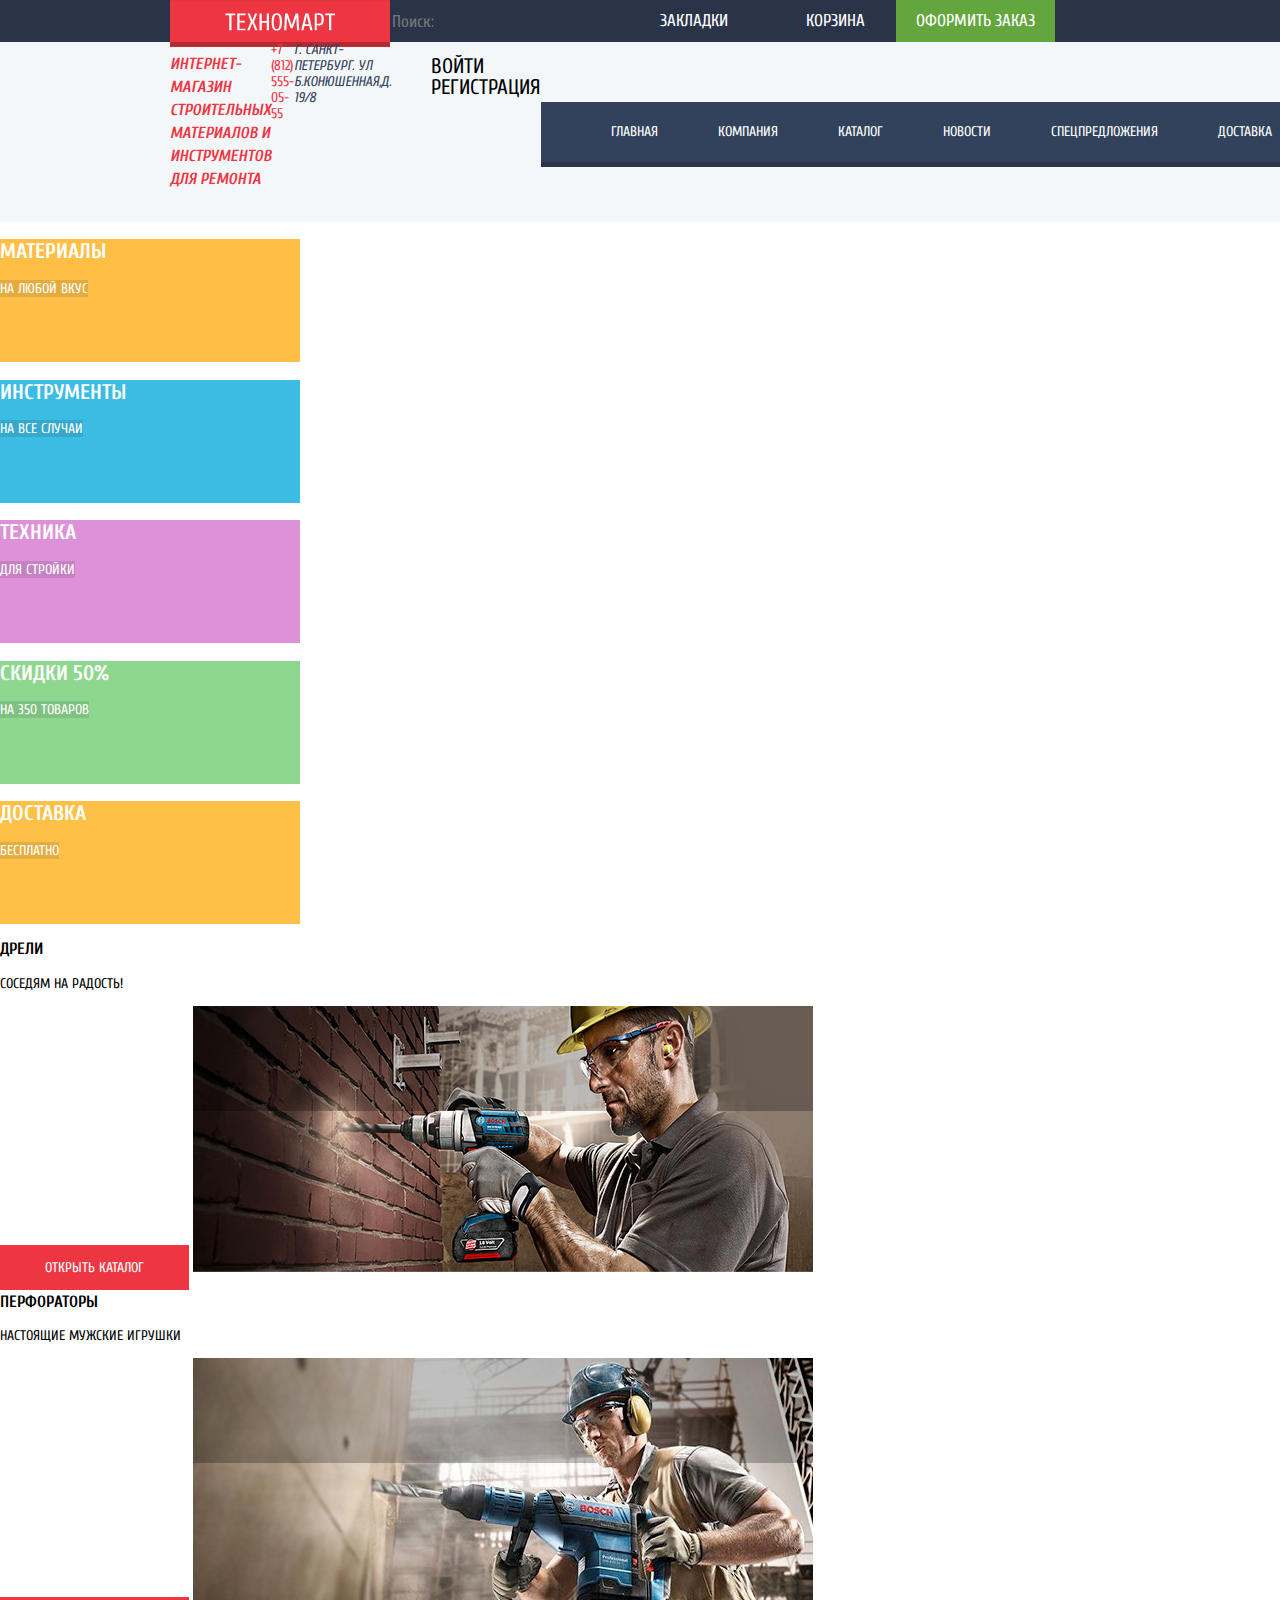
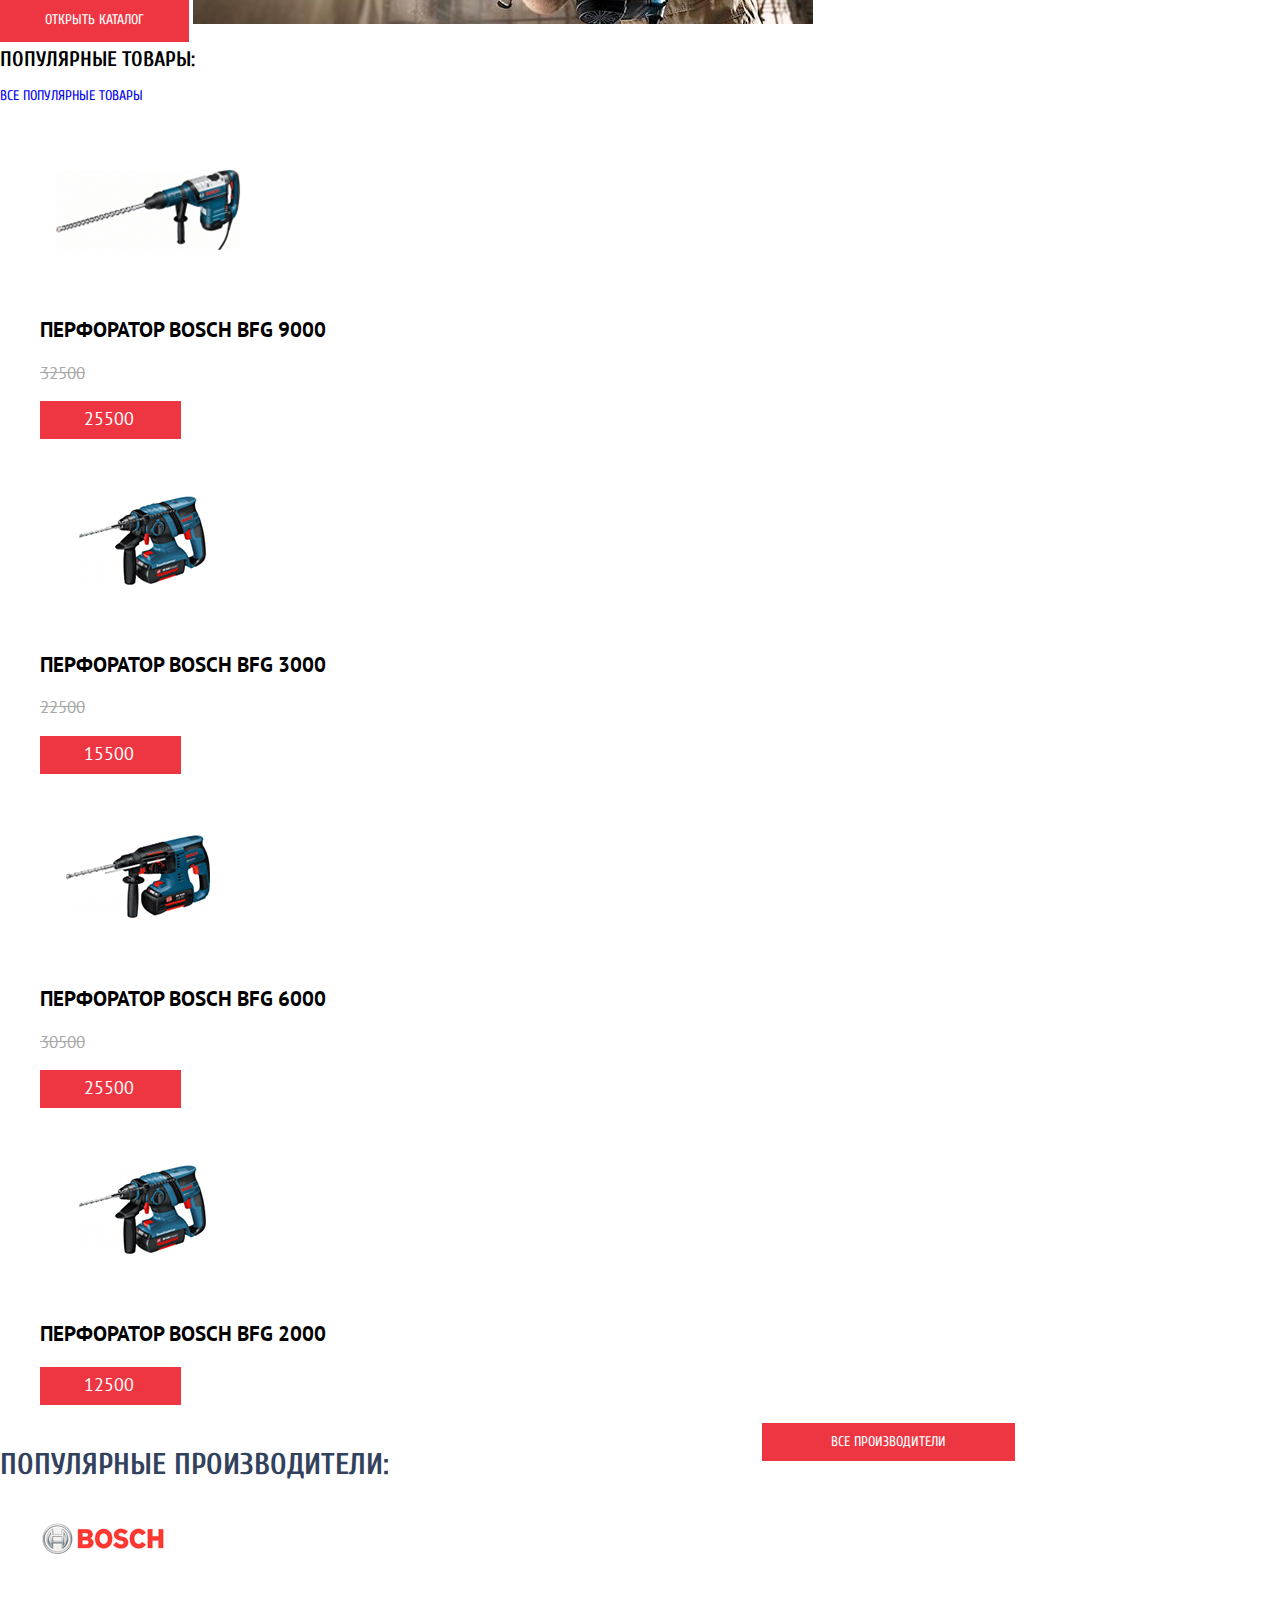
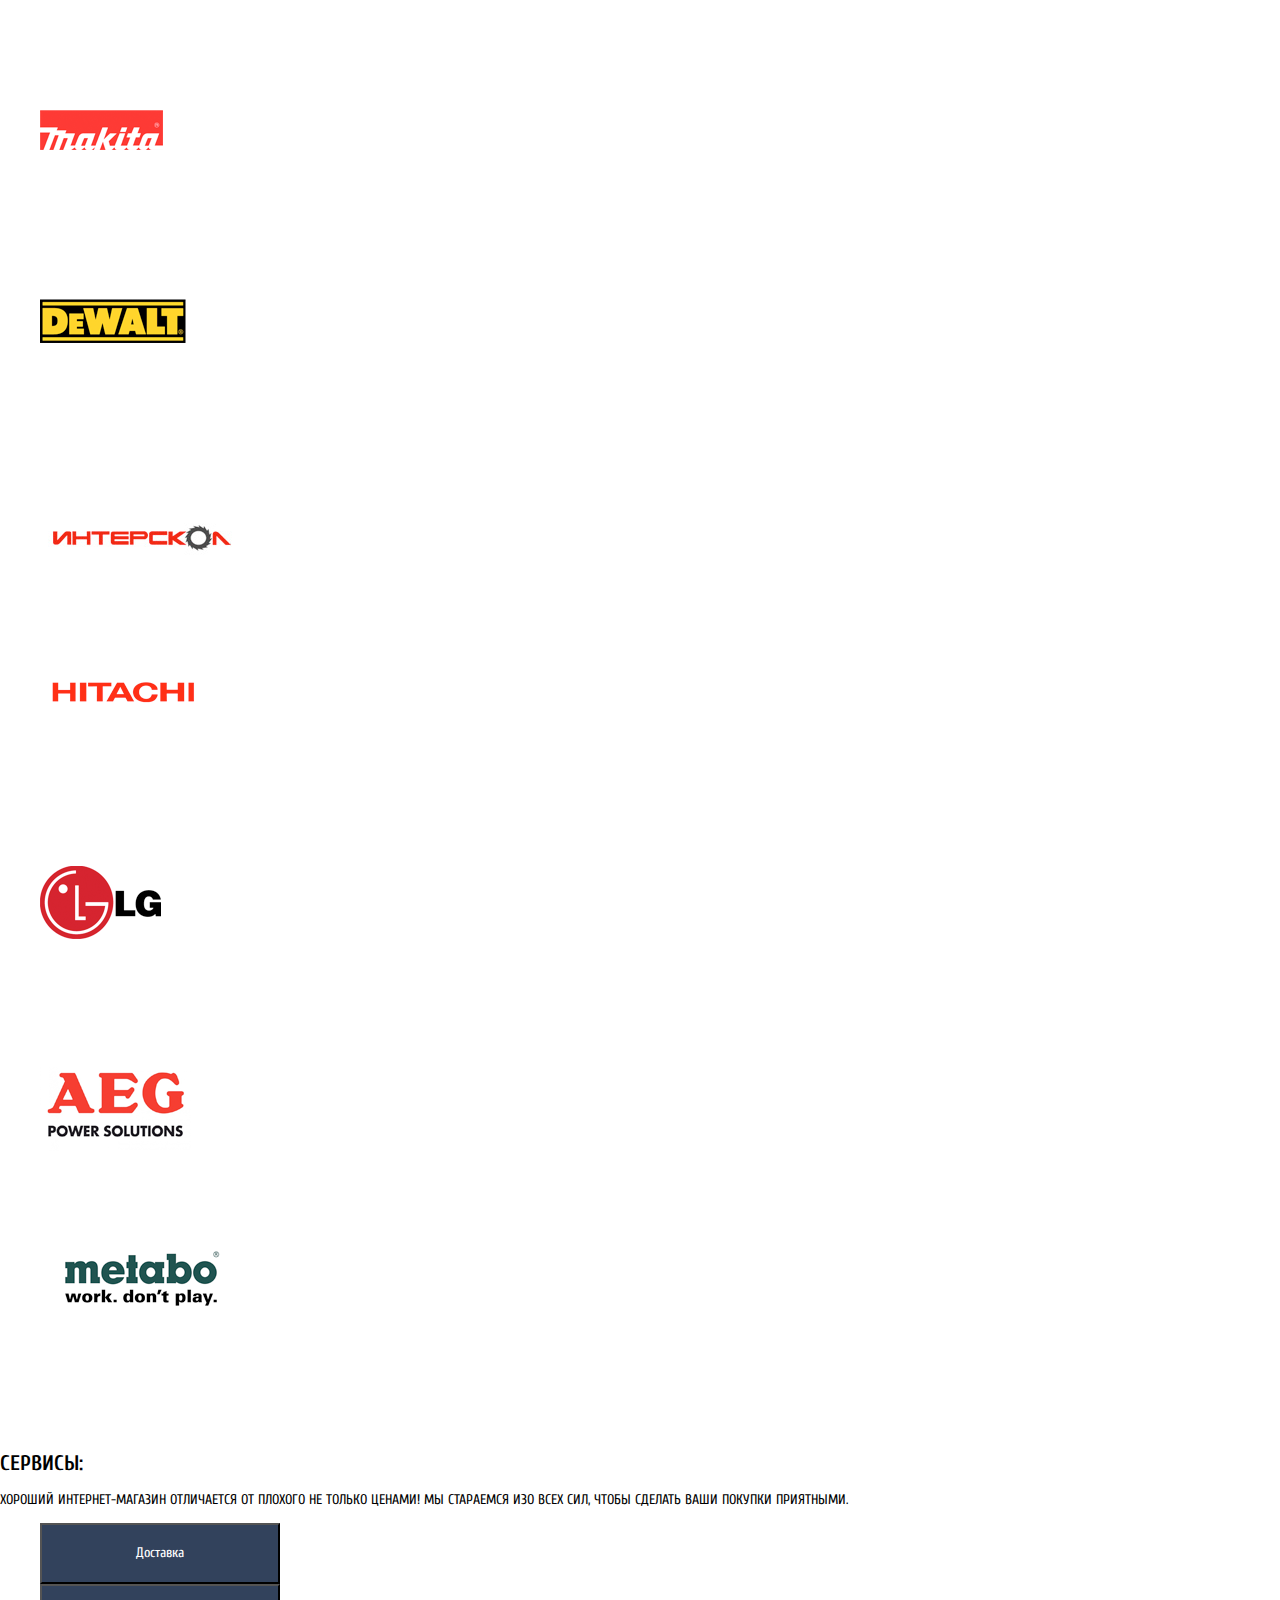
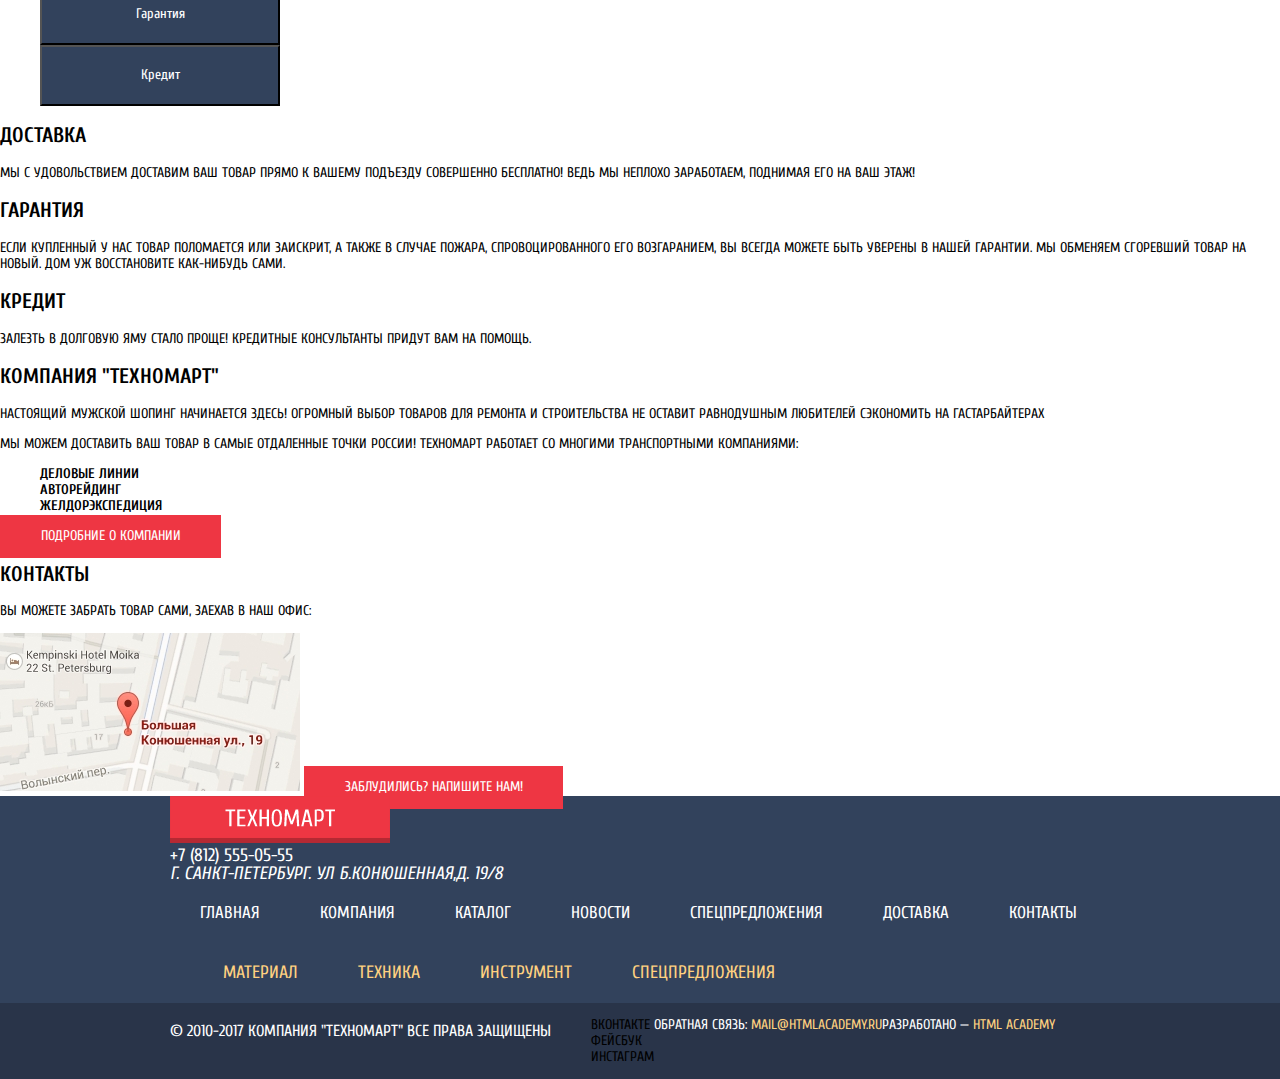
<file: index.html>
<!DOCTYPE html>
<html lang="ru">
  <head>
    <meta charset="utf-8">
    <title>HTML Academy: Техномарт</title>
    <link href="https://fonts.googleapis.com/css?family=Cuprum:400,700|PT+Sans:400,400i,700&amp;subset=cyrillic" rel="stylesheet">
    <link href="css/normalize.css" rel="stylesheet">
    <link href="css/style.css" rel="stylesheet">
  </head>
  <body>
    <header class="main-header">
      <div class="menu">
      <div class="menu-center">
        <a class="logo" href="index.html">
          <img src="img/logo.png" alt="Техномарт" width="220" height="47">
        </a>
        <input class="search" type="search" id="search" name="search" placeholder="Поиск:">
        <label class="visually-hidden" for="search">Поле поиска</label>
        <a class="button marker"  href="marker.html">Закладки</a>
        <a class="button basket" href="basket.html">Корзина</a>
        <a class="button checkout" href="checkout.html">Оформить заказ</a>
      </div>
      </div>
      <div class="info-login">
      <div class="info-login-center">  
      <div class="contacts-header">
        <h1 class="headline">Интернет-магазин строительных материалов и инструментов для ремонта</h1>
        <a class="phone" href="tel:+462152146527856">+7 (812) 555-05-55</a>
        <address class="address">г. Санкт-Петербург. ул Б.Конюшенная,д. 19/8</address>
      </div>
          <ul class="login">
            <li><a href="#">Войти</a></li>
            <li><a href="#">Регистрация</a></li>
          </ul> 
          <ul class="site-navigation">
            <li><a class="main-link">Главная</a></li>
            <li><a class="company-link" href="company.html">Компания</a></li>
            <li><a class="catalog-link" href="catalog.html">Каталог</a></li>
            <li><a class="news-link" href="news.html">Новости</a></li>
            <li><a class="special-offer-link" href="special-offer.html">Спецпредложения</a></li>
            <li><a class="delivery-link" href="delivery.html">Доставка</a></li>
            <li><a class="contacts-link" href="contacts.html">Контакты</a></li>
          </ul> 
      </div>
      </div>  
    </header>
    <main>
      <section class="main-item">
        <div>
          <div class="slayer-material">
            <h2>Материалы</h2>
            <a class="button-material" href="#">На любой вкус</a>
          </div>
          <div class="slayer-instruments">
            <h2>Инструменты</h2>
            <a class="button-instruments" href="#">На все случаи</a>
          </div>
          <div class="slayer-equipment">
            <h2>Техника</h2>
            <a class="button-equipment" href="#">Для стройки</a>
          </div>
          <div class="slayer-discounts">
            <h2>Скидки 50%</h2>
            <a class="button-discounts" href="#">На 350 товаров</a>
          </div>
          <div class="slayer-delivery">
            <h2>Доставка</h2>
            <a class="button-delivery-layer" href="#">Бесплатно</a>
          </div>
          <h3>Дрели</h3>
          <p>Соседям на радость!</p>
          <a class="button-catalog" href="catalog.html">Открыть каталог</a>
          <img src="img/layer_2.png" width="620" height="266">
          <h3>Перфораторы</h3>
          <p>Настоящие мужские игрушки</p>
          <a class="button-catalog" href="catalog.html">Открыть каталог</a>
          <img src="img/layer_1.png" width="620" height="266">
        </div>
        <h2>Популярные товары:</h2>
        <a class="link" href="#">Все популярные товары</a>
        <ul class="item">
          <li>
            <a class="link" href="#">
             <img src="img/bosch_bfg_9000.png" width="218" height="170" alt="BOSCH BFG 9000">
            </a>
            <h3><a class="link" href="#">Перфоратор BOSCH BFG 9000</a></h3>
            <p class="old-price">32500</p>
            <p class="new-price">25500</p>
            <div class="modal-cart">                
              <a class="item-buy" href="#">Купить</a>
              <a class="item-marker" href="#">Закладки</a>
            </div>
          </li>
          <li>
            <a class="link" href="#">
              <img src="img/bosch_bfg_3000.png" width="218" height="170" alt="BOSCH BFG 3000">
            </a>
            <h3><a class="link" href="#">Перфоратор BOSCH BFG 3000</a></h3>
            <p class="old-price">22500</p>
            <p class="new-price">15500</p>
            <div class="modal-cart">
              <a class="item-buy" href="#">Купить</a>
              <a class="item-marker" href="#">Закладки</a>
            </div>
          </li>
          <li>
            <a class="link" href="#">
              <img src="img/bosch_bfg_6000.png" width="218" height="170" alt="BOSCH BFG 6000">
            </a>
            <h3><a class="link" href="#">Перфоратор BOSCH BFG 6000</a></h3>
            <p class="old-price">30500</p>
            <p class="new-price">25500</p>
            <div class="modal-cart">
              <a class="item-buy" href="#">Купить</a>
              <a class="item-marker" href="#">Закладки</a>
            </div>
          </li>
          <li>
            <a class="link" href="#">
              <img src="img/bosch_bfg_2000.png" width="218" height="170" alt="BOSCH BFG 2000">
            </a>
            <h3><a class="link" href="#">Перфоратор BOSCH BFG 2000</a></h3>
            <p class="new-price">12500</p>
            <div class="modal-cart">
              <a class="item-buy" href="#">Купить</a>
              <a class="item-marker" href="#">Закладки</a>
            </div>
          </li>
        </ul>
      </section>
      <section class="popular-manufacturers">
        <div class="popular-manufacturers-center">
          <h2>Популярные производители:</h2>
          <a class="link-manufacturers" href="#">Все производители</a>
        </div>
        <ul class="manufacturers">
          <li>
            <a class="link" aria-label="Ссылка на товары производителя Бош" href="#">
              <img src="img/bosch.png" width="126" height="37" alt="bosch">
            </a>
          </li>
          <li>
            <a class="link" aria-label="Ссылка на товары производителя Макита" href="#">
              <img src="img/makita.png" width="123" height="40"  alt="makita">
            </a>
          </li>
          <li>
            <a class="link" aria-label="Ссылка на товары производителя Девольт" href="#">
              <img src="img/dewalt.png" width="146" height="44" alt="dewalt">
            </a>
          </li>
          <li>
            <a class="link" aria-label="Ссылка на товары производителя Интерскол" href="#">
              <img src="img/interscol.png" width="200" height="88" alt="интерскол">
            </a>
          </li>
          <li>
            <a class="link" aria-label="Ссылка на товары производителя Хитачи" href="#">
              <img src="img/hitachi.png" width="169" height="31" alt="hitachi">
            </a>
          </li>
          <li>
            <a class="link" aria-label="Ссылка на товары производителя Лджи" href="#">
              <img src="img/lg.png" width="121" height="73" alt="lg">
            </a>
          </li>
          <li>
            <a class="link" aria-label="Ссылка на товары производителя Аег" href="#">
              <img src="img/aeg.png" width="151" height="96" alt="aeg">
            </a>
          </li>
          <li>
            <a class="link" aria-label="Ссылка на товары производителя Макита метабу" href="#">
              <img src="img/metabo.png" width="204" height="69" alt="metabo">
            </a>
          </li>
        </ul>
      </section>
      <section class="service">
        <h2>Сервисы:</h2>
        <p>Хороший интернет-магазин отличается от плохого не только ценами!
        Мы стараемся изо всех сил, чтобы сделать ваши покупки приятными.</p>
        <ul class="service-list">
          <li><button class="button-delivery">Доставка</button></li>
          <li><button class="button-warranty">Гарантия</button></li>
          <li><button class="button-credit">Кредит</button></li>
        </ul>
        <h2>Доставка</h2>
        <p>Мы с удовольствием доставим ваш товар прямо 
          к вашему подъезду совершенно бесплатно!
          Ведь мы неплохо заработаем, 
          поднимая его на ваш этаж!</p>
        <h2>Гарантия</h2>
        <p>Если купленный у нас товар поломается или заискрит, 
          а также в случае пожара, спровоцированного его возгаранием,  вы всегда можете быть уверены в нашей гарантии. Мы обменяем сгоревший товар на новый. 
          Дом уж восстановите как-нибудь сами.</p>
        <h2>Кредит</h2>
        <p>Залезть в долговую яму стало проще! 
          Кредитные консультанты придут вам на помощь.</p>
      </section>
      <section class="company">
        <h2>КОМПАНИЯ "ТЕХНОМАРТ"</h2>
        <p>Настоящий мужской шопинг начинается здесь! Огромный выбор товаров для ремонта и строительства не оставит равнодушным любителей сэкономить на гастарбайтерах</p>
        <p>Мы можем доставить ваш товар в самые отдаленные точки России! Техномарт работает со многими транспортными компаниями:</p>
        <ul class="company-list">
          <li>Деловые линии</li>
          <li>Авторейдинг</li>
          <li>ЖелДорЭкспедиция</li>
        </ul>
        <p><a class="info-company" href="company.html">ПОДРОБНИЕ О КОМПАНИИ</a></p>
      </section>
      <section class="contacts">
        <h2>КОНТАКТЫ</h2>
        <p>Вы можете забрать товар сами, заехав в наш офис:</p>
        <a class="map" href="https://yandex.ru/maps/194/saratov/"><img src="img/map.jpg" alt="Карта"></a>
        <a class="info-mail" href="mail@htmlacademy.ru">ЗАБЛУДИЛИСЬ? НАПИШИТЕ НАМ!</a>
      </section>
    </main>
    <footer class="main-footer">
      <div class="footer-main-navigation">
      <div class="main-navigation-center">
        <div class="contacts-footer">
          <a class="logo" href="index.html">
            <img src="img/logo.png" alt="Техномарт" width="220" height="47">
          </a>
          <a class="footer-phone" href="tel:+462152146527856">+7 (812) 555-05-55</a>
          <address>г. Санкт-Петербург. ул Б.Конюшенная,д. 19/8</address>
        </div>
        <div class="category-site-navigation">
        <ul class="foter-site-navigation">
          <li><a href="index.html">Главная</a></li>
          <li><a class="foter-navigation-link" href="company.html">Компания</a></li>
          <li><a class="foter-navigation-link" href="catalog.html">Каталог</a></li>
          <li><a class="foter-navigation-link" href="news.html">Новости</a></li>
          <li><a class="foter-navigation-link" href="special-offer.html">Спецпредложения</a></li>
          <li><a class="foter-navigation-link" href="delivery.html">Доставка</a></li>
          <li><a class="foter-navigation-link" href="contacts.html">Контакты</a></li>
        </ul>
        <ul class="category-navigation">
          <li><a class="foter-navigation-link" href="materials.html">Материал</a></li>
          <li><a class="foter-navigation-link" href="technics.html">Техника</a></li>
          <li><a class="foter-navigation-link" href="instrument.html">Инструмент</a></li>
          <li><a class="foter-navigation-link" href="special-offer.html">Спецпредложения</a></li>
        </ul>
        </div>
      </div>
      </div>
    <div class="footer-container">
      <div class="footer-container-center">
      <p class="copyright">
       © 2010-2017 Компания "Техномарт"
       Все права защищены
      </p>
      <ul class="footer-social">
        <li><a class="social-button" aria-label="Техномарт на ВКонтакте" href="#">Вконтакте</a></li>
        <li><a class="social-button" aria-label="Техномарт на Фейсбуке" href="#">Фейсбук</a></li>
        <li><a class="social-button" aria-label="Техномарт в Инстаграм" href="#">Инстаграм</a></li>
      </ul>
      <p class="feedback">
        Обратная связь:
        <a class="button-mail" href="#">mail@htmlacademy.ru</a>      
      </p>
      <p class="footer-copyright">
        Разработано —
        <a class="button-site" href="https://htmlacademy.ru/intensive/htmlcss">HTML Academy</a>
      </p>
      </div>
    </div>
    </footer>
    <form class="write-us" method="post" action="https://echo.htmlacademy.ru">
      <fieldset>      
        <input type="text" id="name" name="name" placeholder="Имя Фамилия">
        <label for="name">Ваше имя:</label>          
        <input type="text" id="mail" name="mail" placeholder="email@example.com">
        <label for="mail">Ваш e-mail:</label>
        <textarea name="messag" id="message" cols="30" rows="10" placeholder="В свободной форме">Текст письма:</textarea>
        <label for="message"></label>
      </fieldset> 
      <button type="submit">Отправить</button>
    </form>
  </body>
</html>
</file>
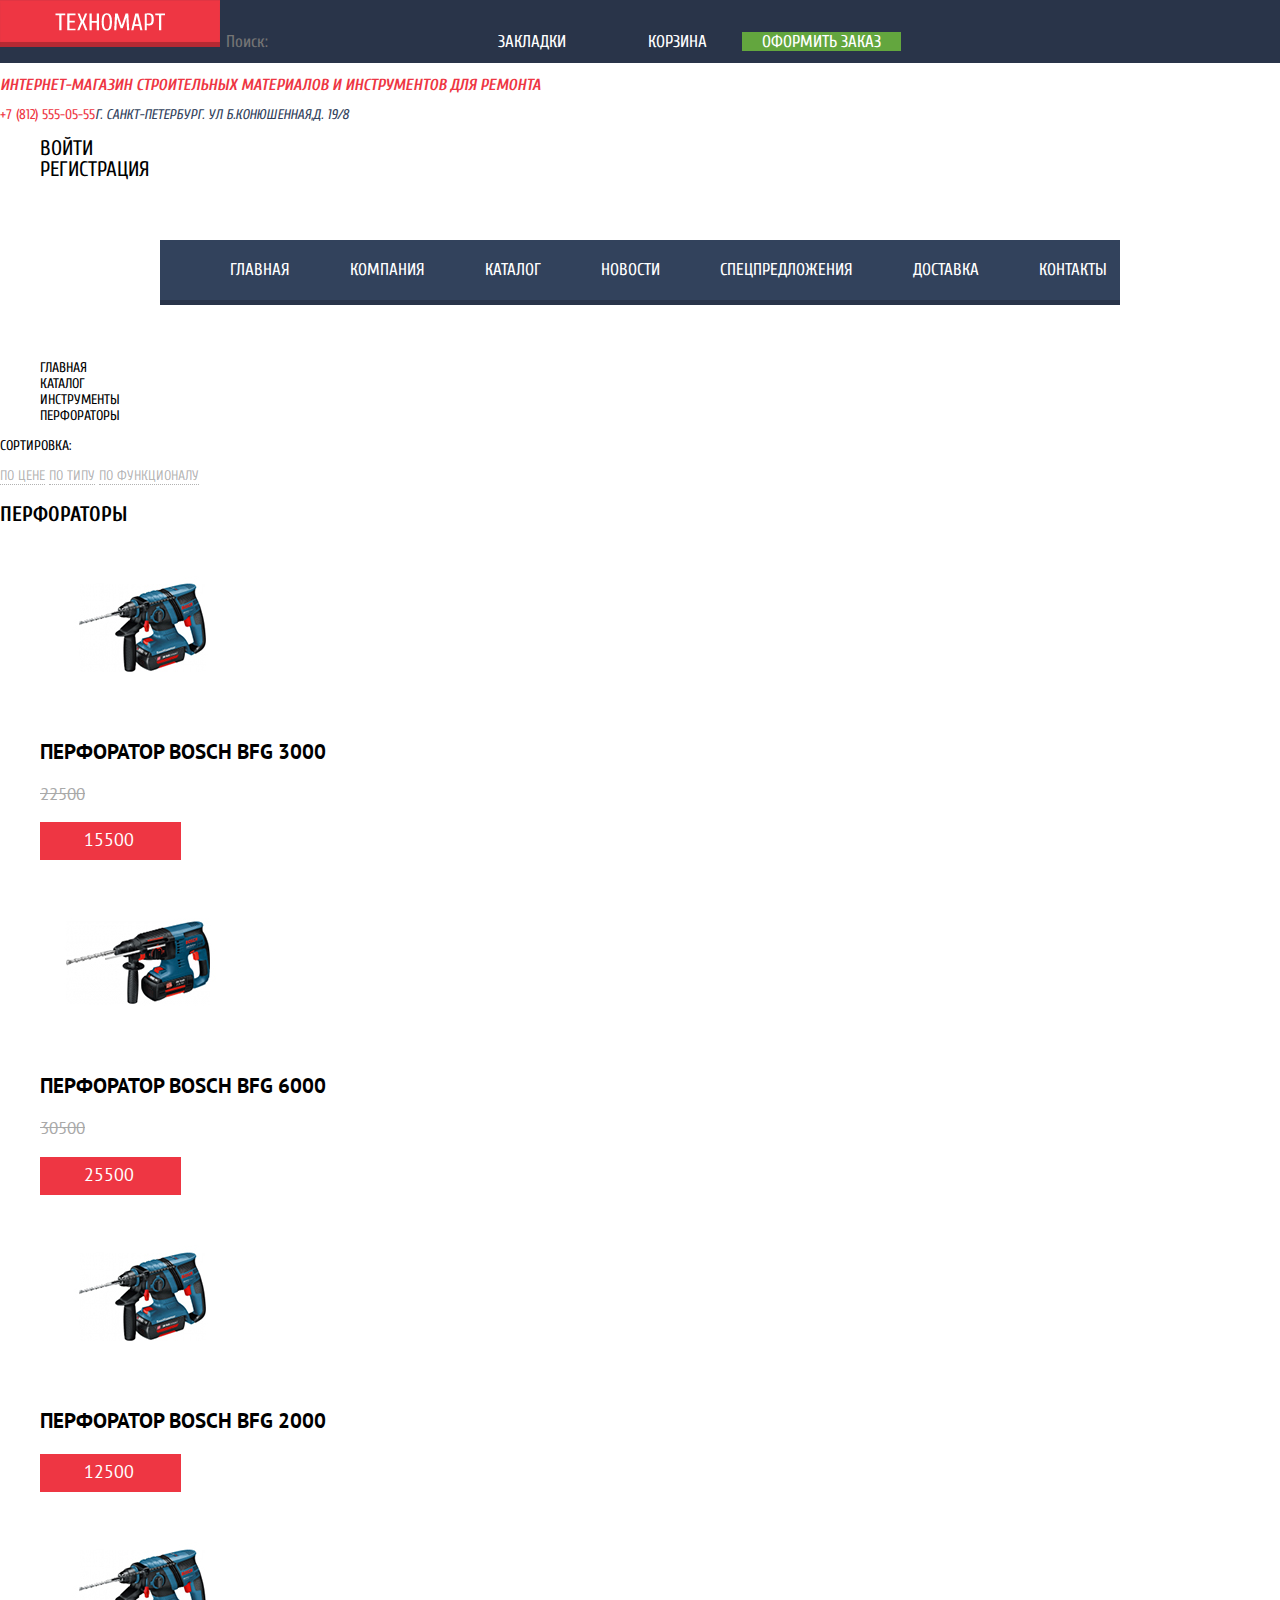
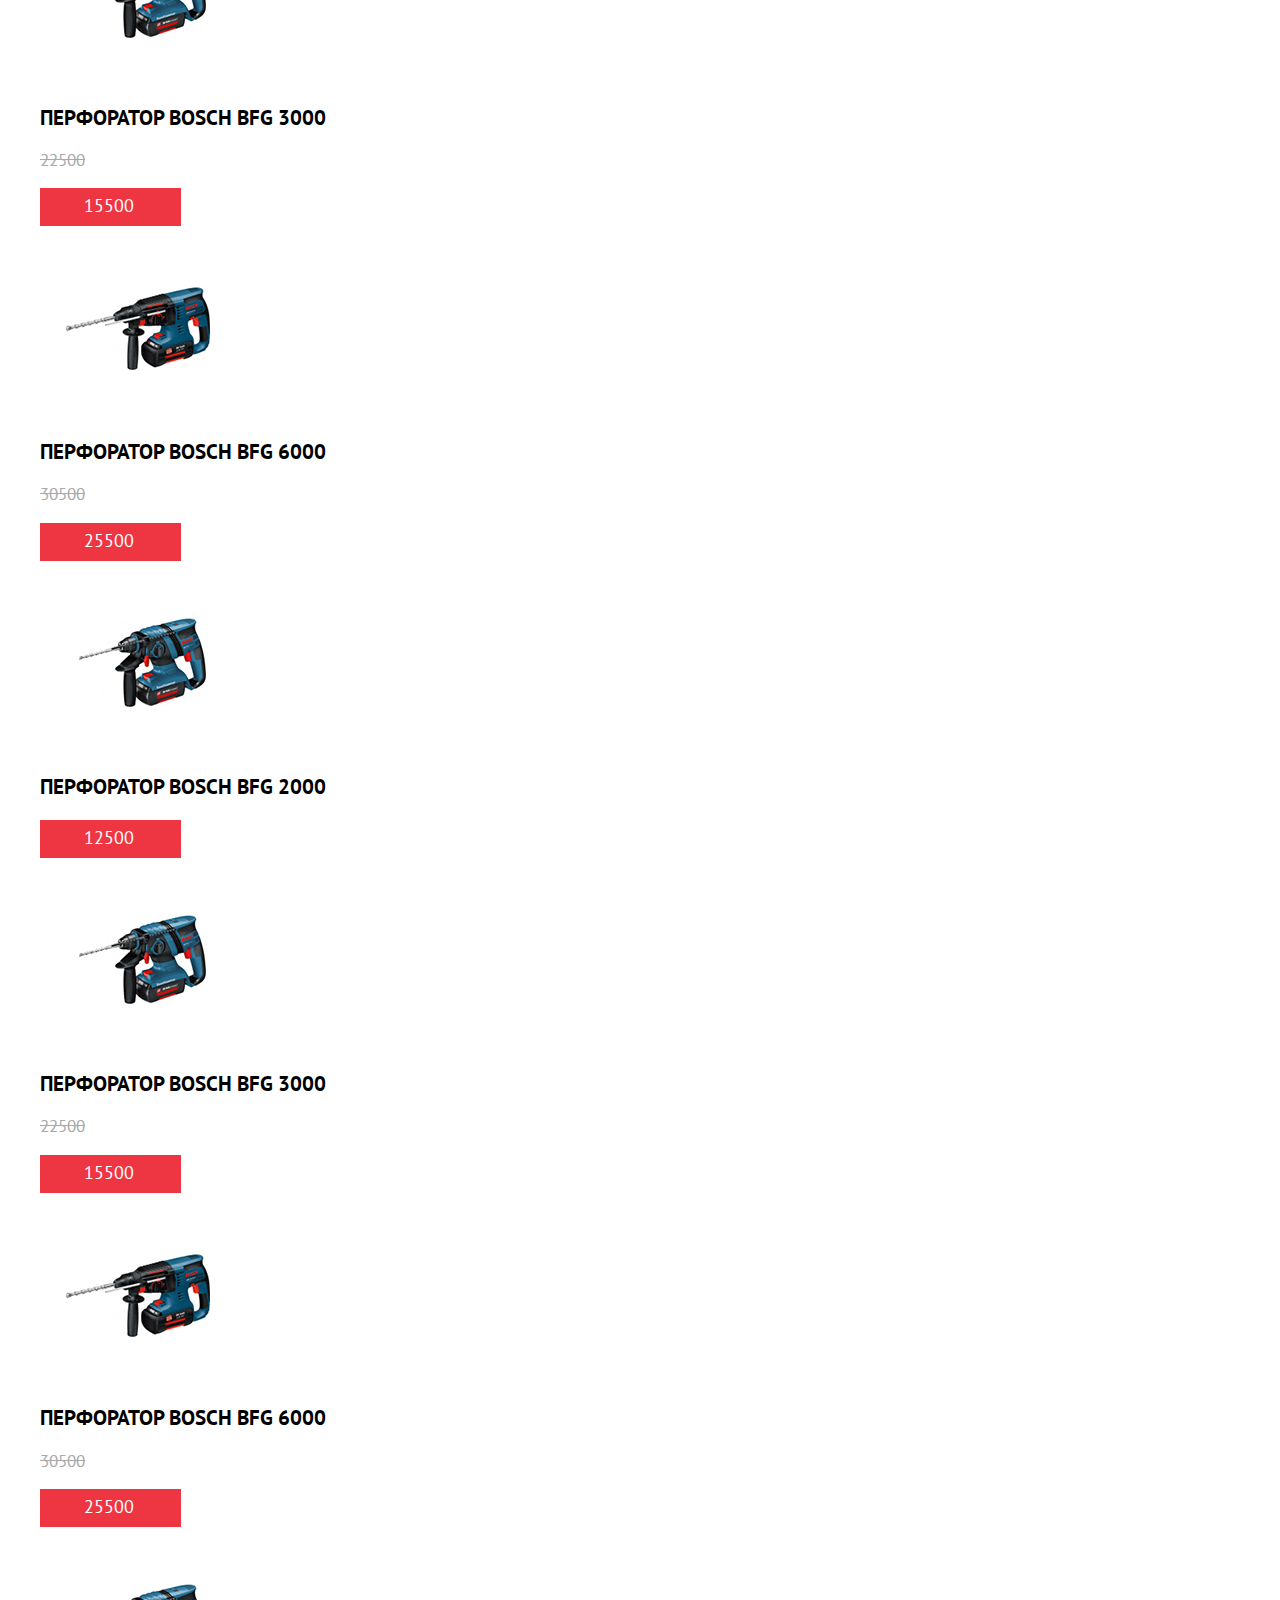
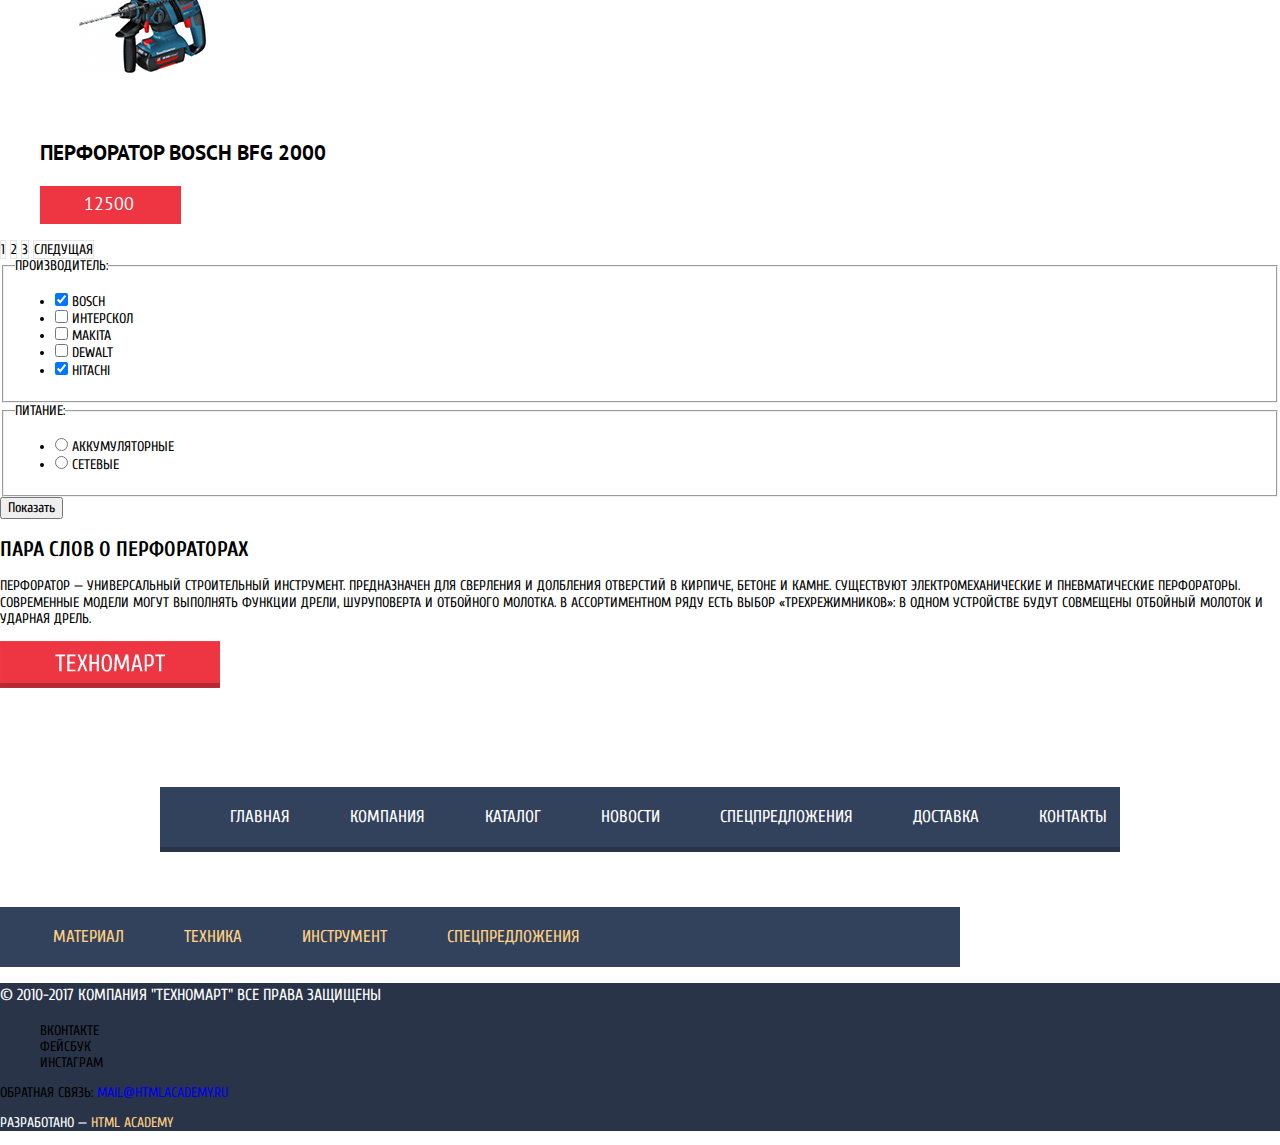
<file: catalog.html>
<!DOCTYPE html>
<html lang="ru">
  <head>
    <meta charset="utf-8">
	  <title>Перфораторы</title>
	  <link href="https://fonts.googleapis.com/css?family=Cuprum:400,700|PT+Sans:400,400i,700&amp;subset=cyrillic" rel="stylesheet">
    <link href="css/normalize.css" rel="stylesheet">
    <link href="css/style.css" rel="stylesheet">
  </head>
  <body>
    <header class="main-header">
      <div class="menu">
        <a class="logo" href="index.html">
        <img src="img/logo.png" alt="Техномарт" width="220" height="47">
        </a>
        <input class="search" type="search" id="search" name="search" placeholder="Поиск:">
        <label class="visually-hidden" for="search">Поле поиска</label>
        <a class="button marker"  href="marker.html">Закладки</a>
        <a class="button basket" href="basket.html">Корзина</a>
        <a class="button checkout" href="checkout.html">Оформить заказ</a>
      </div>
      <h1 class="headline">Интернет-магазин строительных материалов и инструментов для ремонта</h1>
      <div class="contacts-header">
        <a class="phone" href="tel:+462152146527856">+7 (812) 555-05-55</a>
        <address class="address">г. Санкт-Петербург. ул Б.Конюшенная,д. 19/8</address>
      </div>
      <ul class="login">
        <li><a href="#">Войти</a></li>
        <li><a href="#">Регистрация</a></li>
      </ul>
      <nav class="main-navigation">
        <ul class="site-navigation">
          <li><a class="navigation-link" href="index.html">Главная</a></li>
          <li><a class="navigation-link" href="company.html">Компания</a></li>
          <li><a class="navigation-link" href="catalog.html">Каталог</a></li>
          <li><a class="navigation-link" href="news.html">Новости</a></li>
          <li><a class="navigation-link" href="special-offer.html">Спецпредложения</a></li>
          <li><a class="navigation-link" href="delivery.html">Доставка</a></li>
          <li><a class="navigation-link" href="contacts.html">Контакты</a></li>
        </ul>
      </nav>
    </header>
		<main class="catalog">
			<section class="catalog-navigation">
				<ul class="bread-crumbs">
					<li><a href="index.html">Главная</a></li>
					<li><a href="catalog.html">Каталог</a></li>
					<li><a href="instrument.html">Инструменты</a></li>
					<li><a>Перфораторы</a></li>
				</ul>
			</section>
			<div>
				<p>сортировка:</p>
				<a class="button-price" href="#">по цене</a>
				<a class="button-type" href="#">по типу</a> 	
				<a class="button-functional" href="#">по функционалу</a>
				<a class="butoon-up" href="#"></a>
				<a class="button-down" href="#"></a>
			</div>
			<section class="perforators">
				<h2>Перфораторы</h2>
				<ul class="item">
					<li>
						<a class="link" href="#">
							<img src="img/bosch_bfg_3000.png" width="218" height="170" alt="BOSCH BFG 3000">
						</a>
						<h3><a class="link" href="#">Перфоратор BOSCH BFG 3000</a></h3>
						<div>
						  <p class="old-price">22500</p>
						  <p class="new-price">15500</p>
					  </div>
						<div class="modal-cart">
              <a class="item-buy">Купить</a>
              <a class="item-marker">Закладки</a>
            </div>	
					</li>
					<li>
						<a class="link" href="#">
							<img src="img/bosch_bfg_6000.png" width="218" height="170" alt="BOSCH BFG 6000">
						</a>
						<h3><a class="link" href="#">Перфоратор BOSCH BFG 6000</a></h3>
						<p class="old-price">30500</p>
						<p class="new-price">25500</p>
						<div class="modal-cart">
              <a class="item-buy">Купить</a>
              <a class="item-marker">Закладки</a>
            </div>	
					</li>
					<li>
						<a class="link" class="new" href="#">
							<img src="img/bosch_bfg_2000.png" width="218" height="170" alt="BOSCH BFG 2000">
						</a>
						<h3><a class="link" href="#">Перфоратор BOSCH BFG 2000</a></h3>
						<p class="new-price">12500</p>
						<div class="modal-cart">
              <a class="item-buy">Купить</a>
              <a class="item-marker">Закладки</a>
            </div>	
					</li>
					<li>
						<a class="link" href="#">
							<img src="img/bosch_bfg_3000.png" width="218" height="170" alt="BOSCH BFG 3000">
						</a>
						<h3><a class="link" href="#">Перфоратор BOSCH BFG 3000</a></h3>
						<p class="old-price">22500</p>
						<p class="new-price">15500</p>
						<div class="modal-cart">
              <a class="item-buy">Купить</a>
              <a class="item-marker">Закладки</a>
            </div>	
					</li>
					<li>
						<a class="link" class="new" href="#" >
							<img src="img/bosch_bfg_6000.png" width="218" height="170" alt="BOSCH BFG 6000">
						</a>
						<h3><a class="link" href="#">Перфоратор BOSCH BFG 6000</a></h3>
						<p class="old-price">30500</p>
						<p class="new-price">25500</p>
						<div class="modal-cart">
              <a class="item-buy">Купить</a>
              <a class="item-marker">Закладки</a>
            </div>
					</li>
					<li>
						<a class="link" href="#">
							<img src="img/bosch_bfg_2000.png" width="218" height="170" alt="BOSCH BFG 2000">
						</a>
						<h3><a class="link" href="#">Перфоратор BOSCH BFG 2000</a></h3>
						<p class="new-price">12500</p>
						<div class="modal-cart">
							<a class="item-buy">Купить</a>
							<a class="item-marker">Закладки</a>
						</div>	
					</li>
					<li>
						<a class="link" href="#">
							<img src="img/bosch_bfg_3000.png" width="218" height="170" alt="BOSCH BFG 3000">
						</a>
						<h3><a class="link" href="#">Перфоратор BOSCH BFG 3000</a></h3>
						<p class="old-price">22500</p>
						<p class="new-price">15500</p>
						<div class="modal-cart">
							<a class="item-buy">Купить</a>
							<a class="item-marker">Закладки</a>
						</div>	
					</li>
					<li>
						<a class="link" href="#">
							<img src="img/bosch_bfg_6000.png" width="218" height="170" alt="BOSCH BFG 6000">
						</a>
						<h3><a class="link" href="#">Перфоратор BOSCH BFG 6000</a></h3>
						<p class="old-price">30500</p>
						<p class="new-price">25500</p>
						<div class="modal-cart">
							<a class="item-buy">Купить</a>
							<a class="item-marker">Закладки</a>
						</div>	
					</li>
					<li>
						<a class="link" class="new" href="#">
							<img src="img/bosch_bfg_2000.png" width="218" height="170" alt="BOSCH BFG 2000">
						</a>
						<h3><a class="link" href="#">Перфоратор BOSCH BFG 2000</a></h3>
						<p class="new-price">12500</p>
						<div class="modal-cart">
							<a class="item-buy">Купить</a>
							<a class="item-marker">Закладки</a>
						</div>	
					</li>
				</ul>
				<div class="switching">
					<a class="button-page" href="#">1</a>
					<a class="button-page" href="#">2</a>
					<a class="button-page" href="#">3</a>
					<a class="button-next" href="#">следущая</a>
				</div>
			</section>
			<form class="filters" method="get" action="https://echo.htmlacademy.ru">
				<fieldset>
					<legend>Производитель:</legend>
					<ul>
						<li>
            	<input type="checkbox" id="filter-bosch" name="bosch" checked>
            	<label for="filter-bosch">Bosch</label>
          	</li>
						<li>
            	<input type="checkbox" id="filter-interscol" name="interscol">
            	<label for="filter-interscol">Интерскол</label>
          	</li>
						<li>
            	<input type="checkbox" id="filter-makita" name="makita">
            	<label for="filter-makita">Makita</label>
          	</li>
						<li>
            	<input type="checkbox" id="filter-dewalt" name="dewalt">
            	<label for="filter-dewalt">Dewalt</label>
          	</li>
						<li>
            <input type="checkbox" id="filter-hitachi" name="hitachi" checked>
            <label for="filter-hitachi">Hitachi</label>
          	</li>				
					</ul>
				</fieldset>
				<fieldset>
					<legend>Питание:</legend>
					<ul>
						<li>
            	<input type="radio" id="filter-rechargeable" name="sustentation" value="rechargeable">
            	<label for="filter-rechargeable">Аккумуляторные</label>
          	</li>
						<li>
            	<input type="radio" id="filter-networked" name="sustentation" value="networked">
            	<label for="filter-networked">Сетевые</label>
          	</li>
					</ul>
				</fieldset>
				<button type="submit">Показать</button>
      </form>
      <section class="info">
        <h2>Пара слов о перфораторах</h2>
        <p>Перфоратор — универсальный строительный инструмент. Предназначен для сверления и долбления отверстий в кирпиче, бетоне и камне.
         Существуют электромеханические и пневматические перфораторы. Современные модели могут выполнять функции дрели, шуруповерта и отбойного молотка. В ассортиментном ряду есть выбор «трехрежимников»: в одном устройстве будут совмещены отбойный молоток и ударная дрель.</p>
      </section>
		</main>
		<footer class="main-footer">
			<a class="logo" href="index.html">
			 <img src="img/logo.png" alt="Техномарт" width="220" height="47">
			</a>
		  <nav class="main-navigation">
			 <div class="contacts-footer">
				 <a href="tel:+462152146527856">+7 (812) 555-05-55</a>
				 <address>г. Санкт-Петербург. ул Б.Конюшенная,д. 19/8</address>
			 </div>
			 <ul class="site-navigation">
				 <li><a>Главная</a></li>
				 <li><a class="foter-navigation-link" href="company.html">Компания</a></li>
				 <li><a class="foter-navigation-link" href="catalog.html">Каталог</a></li>
				 <li><a class="foter-navigation-link" href="news.html">Новости</a></li>
				 <li><a class="foter-navigation-link" href="special-offer.html">Спецпредложения</a></li>
				 <li><a class="foter-navigation-link" href="delivery.html">Доставка</a></li>
				 <li><a class="foter-navigation-link" href="contacts.html">Контакты</a></li>
			 </ul>
			 <ul class="category-navigation">
				 <li><a class="foter-navigation-link" href="materials.html">Материал</a></li>
				 <li><a class="foter-navigation-link" href="technics.html">Техника</a></li>
				 <li><a class="foter-navigation-link" href="instrument.html">Инструмент</a></li>
				 <li><a class="foter-navigation-link" href="special-offer.html">Спецпредложения</a></li>
			 </ul>
		  </nav>
	    <div class="footer-container">
		   <p class="copyright">
			  © 2010-2017 Компания "Техномарт"
			  Все права защищены
		   </p>
		   <ul class="footer-social">
			   <li><a class="social-button" aria-label="Техномарт на ВКонтакте" href="#">Вконтакте</a></li>
			   <li><a class="social-button" aria-label="Техномарт на Фейсбуке" href="#">Фейсбук</a></li>
			   <li><a class="social-button" aria-label="Техномарт в Инстаграм" href="#">Инстаграм</a></li>
		   </ul>
		   <p class="Feedback">
			   Обратная связь:
			   <a class="button-mail" href="#">mail@htmlacademy.ru</a>      
		   </p>
		   <p class="footer-copyright">
			   Разработано —
			   <a class="button-site" href="https://htmlacademy.ru/intensive/htmlcss">HTML Academy</a>
		   </p>
	    </div>
	  </footer>
    <section class="cart">
      <a class="link" href="#">Оформить заказ</a>
      <button class="button">Продолжить покупки</button>
    </section>
  </body>
</html>
</file>
<file: css/style.css>
body {
 margin: 0;
 padding: 0;
 font-family: "Cuprum", "Arial", "Helvetica", sans-serif;
 font-size: 14px;
 font-weight: 400;
 color: #000000;
 text-transform: uppercase;
}

html {
  box-sizing: border-box;
}

*,
*::before,
*::after {
  box-sizing: inherit;
}
a {
  text-decoration: none;  
}

.site-navigation a {
  display: block;
}

.menu {
  font-size: 17px;
  line-height: 18px;
  color: #ffffff;
  background-color: #293449;
}

.menu a {
  font-size: 17px;
  line-height: 42px;
  color: #ffffff;
  height: 42px;

}

.checkout {
  height: 42px;
  background-color: #63a63e;
  line-height: 18px;
  padding: 0 20px;
  margin-left: 31px;
}

.headline {
  font-style: italic;
  font-size: 16px;
  line-height: 23px;
  color: #ee3643;
}

.phone {
  color: #ee3643;
}

.address {
  color: #32425c;
}

.login a {
  font-size: 21px;
  line-height: 21px;
  color: #000000;
}

.main-navigation a {
  font-size: 17px;
  line-height: 17px;
  color: #ffffff;
}

.item {
 font-family: "PT Sans", "Arial", "Helvetica", sans-serif;
 font-size: 18px;
 font-weight: 400;
 text-transform: uppercase;
}

.item a{
  color: #000000
}

.old-price {
  color: #a9a9a9;
  text-decoration: line-through;
  font-size: 17px;
}

.contacts-footer {
  font-size: 18px;
  line-height: 18px;
  color: #ffffff;
}

.copyright {
  font-size: 16px;
  line-height: 24px;
  color: #ffffff;
}

.foter-site-navigation {
  display: flex;
  list-style: none;
  margin: 0;
  padding: 0;
  min-height: 60px;
  background-color: #32425c;
  width: 960px;
}

.foter-site-navigation a{
  font-size: 17px;
  line-height: 17px;
  display: block;
  height: 100%;
  padding: 0 30px;
  line-height: 60px;
  color: #ffffff;
}

.category-navigation {
  display: flex;
  list-style: none;
  margin: 0;
  padding-left: 23px;
  min-height: 60px;
  background-color: #32425c;
  width: 960px;
  font-size: 18px;
  color: #ffd180;
}

.category-navigation a {
  display: block;
  height: 100%;
  padding: 0 30px;
  line-height: 60px;
  color: #ffd180;
}

.footer-container {
  background-color: #293449;
  align-items: center;
}

.footer-main-navigation {
  background-color: #32425c;
}

.feedback{
  color: #ffffff;
}
.feedback a {
  color: #ffd180;
}

.footer-copyright {
  color: #ffffff;
}

.footer-copyright a {
  color: #ffd180;
}

.company-list li {
  font-weight: 700;
}

.info-company {
  width: 220px;
  height: 38px;
  line-height: 9px;
  padding-left: 41px;
  padding-right: 40px;
  padding-bottom: 14px;
  padding-top: 12px; 
  background-color: #ee3643;
  color: #ffffff;
}

.footer-phone {
  color: #ffffff;
}

.info-mail {
  width: 300px;
  height: 38px;
  line-height: 9px;
  padding-left: 41px;
  padding-right: 40px;
  padding-bottom: 14px;
  padding-top: 12px; 
  background-color: #ee3643;
  color: #ffffff;
}

.login,
.site-navigation,
.item,
.manufacturers,
.service-list,
.company-list,
.category-navigation,
.footer-social,
.catalog-navigation,
.bread-crumbs {
  list-style: none;
}

.write-us,
.cart,
.modal-cart,
.visually-hidden {
  display: none; 
}

.basket {
  margin-left: 78px;
}

.marker:hover,
.basket:hover {
  background-color: #293449;
}

.search {
  background-color: #293449;
  color: #ffffff;
  border: none;
  width: 270px;
  height: 42px;
}

.search:hover {
  background-color: #212a3a;
  color: #ffffff;
  
}

.marker:active,
.basket:active {
  background-color: #161d29;
}

.search:focus {
  background-color: #ffffff;
  color: #000000;
}

.checkout:hover {
  background-color: #5fbb2d;
}

.checkout:active {
  background-color: #518534;
}

.login a:hover {
  color: #ee3643;
}

.login a:active {
  opacity: 30%; 
}

.site-navigation {
  display: flex;
  list-style: none;
  margin: 0;
  padding: 0x;
  min-height: 60px;
  background-color: #32425c;
  width: 960px;
  margin: 60px auto;
  box-shadow: 0 5px 0 0 rgb(41, 52, 73);
}

.site-navigation a {
  display: block;
  height: 100%;
  padding: 0 30px;
  line-height: 60px;
  color: #ffffff;
}

.main-link {
  padding-left: 52px;
  padding-right: 65px;
  padding-bottom: 26px;
  padding-top: 22px;
}

.company-link {
  padding-left: 65px;
  padding-right: 60px;
  padding-bottom: 26px;
  padding-top: 22px;
}

.catalog-link {
  padding-left: 60px;
  padding-right: 60px;
  padding-bottom: 26px;
  padding-top: 22px;
}

.news-link {
  padding-left: 60px;
  padding-right: 59px;
  padding-bottom: 26px;
  padding-top: 22px;
}

.special-offer-link {
  padding-left: 59px;
  padding-right: 62px;
  padding-bottom: 26px;
  padding-top: 22px;
}

.delivery-link {
  padding-left: 62px;
  padding-right: 64px;
  padding-bottom: 26px;
  padding-top: 22px;
}

.contacts-link {
  padding-left: 64px;
  padding-right: 55px;
  padding-bottom: 26px;
  padding-top: 22px;
}

.site-navigation .navigation-link:hover {
  background-color: #1d2739;
  width: 100%;
  height: 100%;
}

.site-navigation .navigation-link:active {
  background-color: #1d2739;
  width: 100%;
  height: 100%;
  opacity: 0.5;
}

.foter-navigation-link:hover {
  text-decoration: underline;
}

.foter-navigation-link:active {
  opacity: 0.5;
  text-decoration: none;
}

.button-mail:hover,
.button-site:hover {
  text-decoration: underline;
}

.button-mail:active,
.button-site:active {
  color: #ee3643;
  text-decoration: none;
}

.popular-manufacturers h2 {
  color: #32425c;
  font-size: 30px;
}

.link-manufacturers {
  width: 253px;
  height: 38px;
  line-height: 9px;
  padding: 14px 55px;
  margin-left: 373px;
  background-color: #ee3643;
  color: #ffffff;
  text-align: center;
}

.button-catalog {
  width: 195px;
  height: 38px;
  background-color: #ee3643;
  color: #ffffff;
  line-height: 18px;
  padding: 14px 45px;
}

.button-catalog:hover {
  background-color: #ca2c37;
  color: #ffffff;
}

.button-catalog:active {
  background-color: #ba2732;
  color: #ffffff;
}

.new-price {
  width: 141px;
  height: 38px;
  line-height: 9px;
  padding-left: 36px;
  padding-right: 40px;
  padding-bottom: 13px;
  padding-top: 13px; 
  background-color: #ee3643;
  color: #ffffff;
  text-align: center;
}

.button-delivery,
.button-warranty,
.button-credit {
  width: 240px;
  height: 61px;
  background-color: #32425c;
  color: #ffffff; 
}

.button-delivery:hover,
.button-warranty:hover,
.button-credit:hover {
  width: 240px;
  height: 61px;
  background-color: #293449;
  color: #ffffff;
}

.button-delivery:focus,
.button-warranty:focus,
.button-credit:focus {
  width: 240px;
  height: 61px;
  background-color: #ffffff;
  color: #32425c;
}

.slayer-material {
  width: 300px;
  height: 123px;
  background-color: #ffbf47;
  color: #ffffff;
}

.button-material {
  width: 135px;
  height: 38px;
  background-color: rgba(0, 0, 0, 0.1);
  color: #ffffff;
}

.slayer-instruments{
  width: 300px;
  height: 123px;
  background-color: #3bbce3;
  color: #ffffff;
}

.button-instruments {
  width: 135px;
  height: 38px;
  background-color: rgba(0, 0, 0, 0.1);
  color: #ffffff;
}

.slayer-equipment {
  width: 300px;
  height: 123px;
  background-color: #dc91d8;
  color: #ffffff;
}

.button-equipment {
  width: 135px;
  height: 38px;
  background-color: rgba(0, 0, 0, 0.1);
  color: #ffffff;
}

.slayer-discounts {
  width: 300px;
  height: 123px;
  background-color: #8ed78f;
  color: #ffffff;
}

.button-discounts {
  width: 135px;
  height: 38px;
  background-color: rgba(0, 0, 0, 0.1);
  color: #ffffff;
}

.slayer-delivery {
  width: 300px;
  height: 123px;
  background-color: #ffc047;
  color: #ffffff;
}

.button-delivery-layer {
  width: 135px;
  height: 38px;
  background-color: rgba(0, 0, 0, 0.1);
  color: #ffffff;
}

.button-price,
.button-type,
.button-functional {
  border-bottom: 1px;
  border-bottom-style: dotted;
  color: rgba(0, 0, 0,0.3);
}

.button-price:hover,
.button-type:hover,
.button-functional:hover {
  border-bottom: 1px solid #ee3643;
  color: #000000;
}

.button-price:focus,
.button-type:focus,
.button-functional:focus {
  color: #ee3643;
  border: none;
}

.button-page {
  border: 1px solid #e5e5e5;
  color: #000000;
  width: 38px;
  height: 38px;
}

.button-page:hover {
  border: 1px solid #bdc6ca;
  color: #000000;
  width: 38px;
  height: 38px;
}

.button-page:focus {
  border: 1px solid #ee3643;
  color: #000000;
  width: 38px;
  height: 38px;
}

.button-next {
  border: 1px solid #e5e5e5;
  color: #000000;
  width: 140px;
  height: 38px;
}

.button-next:hover {
  border: 1px solid #bdc6ca;
  color: #000000;
  width: 140px;
  height: 38px;
}

.button-next:focus {
  border: 1px solid #ee3643;
  color: #000000;
  width: 140px;
  height: 38px;
}

.bread-crumbs a {
  color: #000000;
}

.footer-social a {
  color: #000000;
}

.manufacturers li {
  width: 262px;
  height: 189px;
}

.manufacturers a:hover {
  background: #ffffff;
  box-shadow: 0 10px 25px 0 rgba(41, 52, 73, 0.5);
}

.manufacturers a:active {
  background: #ffffff;
  box-shadow: 0 4px 10px 0 rgba(41, 52, 73, 0.5);
}

.modal-cart {
  width: 218px;
  height: 158px;
  opacity: 0.9;
}

.item-buy {
  background-color: #63a63e;
  color: #ffffff;
  width: 135px;
  height: 38px;
  box-shadow: 0 -3px 0 0px #367315;  
}

.item-buy:hover {
  background-color: #5fbb2d;
  color: #ffffff;
  width: 135px;
  height: 38px;
  box-shadow: 0 -3px 0 0px #367315;
}

.item-buy:active {
  background-color: #518534;
  color: #ffffff;
  width: 135px;
  height: 38px;  
}

.item-marker {
  border: 3px solid #63a63e;
  color: #32425c;
  width: 135px;
  height: 38px;
}

.item-marker:hover {
  border: 3px solid #32425c;
  color: #32425c;
  width: 135px;
  height: 38px;
}

.item-marker:active {
  border: 3px solid rgba(50, 66, 92, 0.3);
  color: rgba(50, 66, 92, 0.3);
  width: 135px;
  height: 38px;
}
/** позиционирование **/
.menu-center {
  margin: 0 auto;
  width: 960px;
  padding: 0 10px;
  display: flex;
  align-items: center;
}

.info-login {
  background-color: #f4f7f9;
}

.info-login-center {
  margin: 0 auto;
  width: 960px;
  padding: 0 10px;
  display: flex;
  flex-direction: row;
}

.main-navigation-center {
  margin: 0 auto;
  width: 960px;
  padding: 0 10px;
}

.contacts-header {
  display: flex;
}

.site-navigation {
  display: flex;
  flex-direction: row;
}

.footer-container-center {
  margin: 0 auto;
  width: 960px;
  padding: 0 10px;
  display: flex;
  flex-direction: row
}

.contacts-footer {
  display: flex;
  flex-direction: column;
}

.category-site-navigation {
  display: flex;
  flex-direction: column;
}

.popular-manufacturers-center {
  display: flex;
  flex-direction: row;
}
</file>
